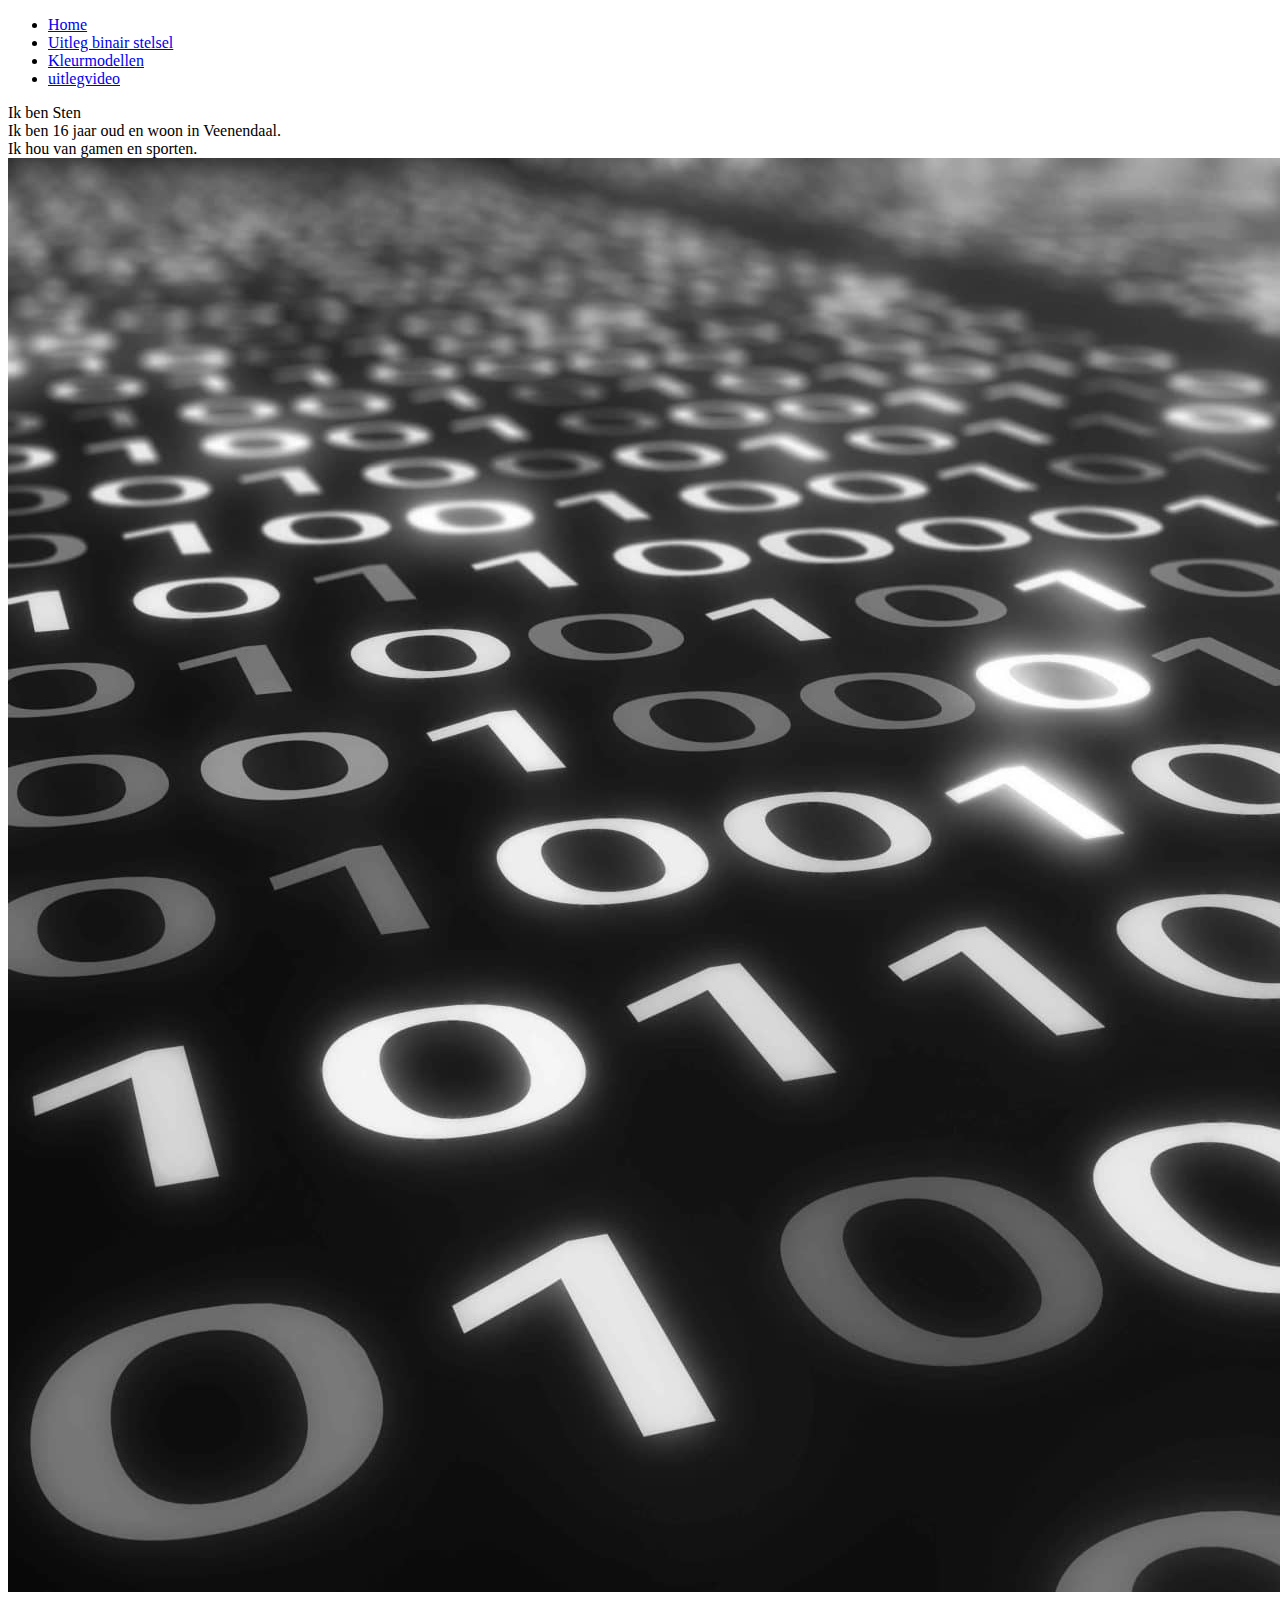
<file: index.html>
<!DOCTYPE html> <!--Dit is de documenttypeverklaring en wat tussen die streepjes staat een html opmerking.-->
<html> <!--dit is het html-element van deze pagina.-->
    <head> <!--Dit element bevat meta-informatie over het document, zoals de titel, koppelingen naar scripts en stylesheets.-->
        <title>Sten Web</title> <!--Dit element bevat meta-informatie over het document, zoals de titel, koppelingen naar scripts en stylesheets.-->
        <link rel="stylesheet" type="text/css" href="opmaak.css"> <!--Dit element linkt een extern CSS-bestand genaamd "opmaak.css" aan de HTML-pagina, waarmee de opmaak en stijl van de pagina worden bepaald.-->
        <meta charset="utf-8"> <!--Dit element zorgt ervoor daat het in de juiste symbolen en taal word weergegeven.-->
    </head> <!--Sluit het head-element af.-->
    <body> <!--Dit element bevat de inhoud van het HTML-document die wordt weergegeven in de webbrowser, zoals tekst, afbeeldingen, video's, links, enzovoort.-->
        
        <ul> <!--Dit element definieert een ongeordende lijst. Items in deze lijst worden standaard weergegeven met opsommingstekens.-->
            <li><a href="index.html">Home</a></li> <!--Dit is een anker-element (link). Het specificeert de bestemming van de link.-->
            <li><a href="binairstelsel.html">Uitleg binair stelsel</a></li> <!--Een anker-element met een link naar een bestand genaamd "binairstelsel.html".-->
            <li><a href="kleurmodellen.html">Kleurmodellen</a></li> <!--Een anker-element met een link naar een bestand of pad genaamd "kleurmodellen".-->
            <li><a href="uitlegvideo.html">uitlegvideo</a></li> <!--Een anker-element met een link naar een bestand genaamd "uitlegvideo.html".-->
        </ul> <!--Sluit de ongeordende lijst af.-->
        Ik ben Sten<br> <!--Dit is een break-element, dat een regelbreuk invoegt in de tekst. Het zorgt ervoor dat de volgende inhoud op een nieuwe regel begint.-->
        Ik ben 16 jaar oud en woon in Veenendaal.<br> <!--Dit is een break-element, dat een regelbreuk invoegt in de tekst. Het zorgt ervoor dat de volgende inhoud op een nieuwe regel begint.-->
        Ik hou van gamen en sporten.<br> <!--Dit is een break-element, dat een regelbreuk invoegt in de tekst. Het zorgt ervoor dat de volgende inhoud op een nieuwe regel begint.-->
        <img src="binairstelsel.jpg" alt="Het Binaire stelsel"> <!--Het voegt een afbeelding toe in de HTML-pagina-->
        
    </body> <!--Sluit het body-element af, waarmee de inhoud van de webpagina wordt beëindigd.-->
</html> <!--Sluit het html-element af, waarmee het gehele HTML-document wordt beëindigd.-->
</file>
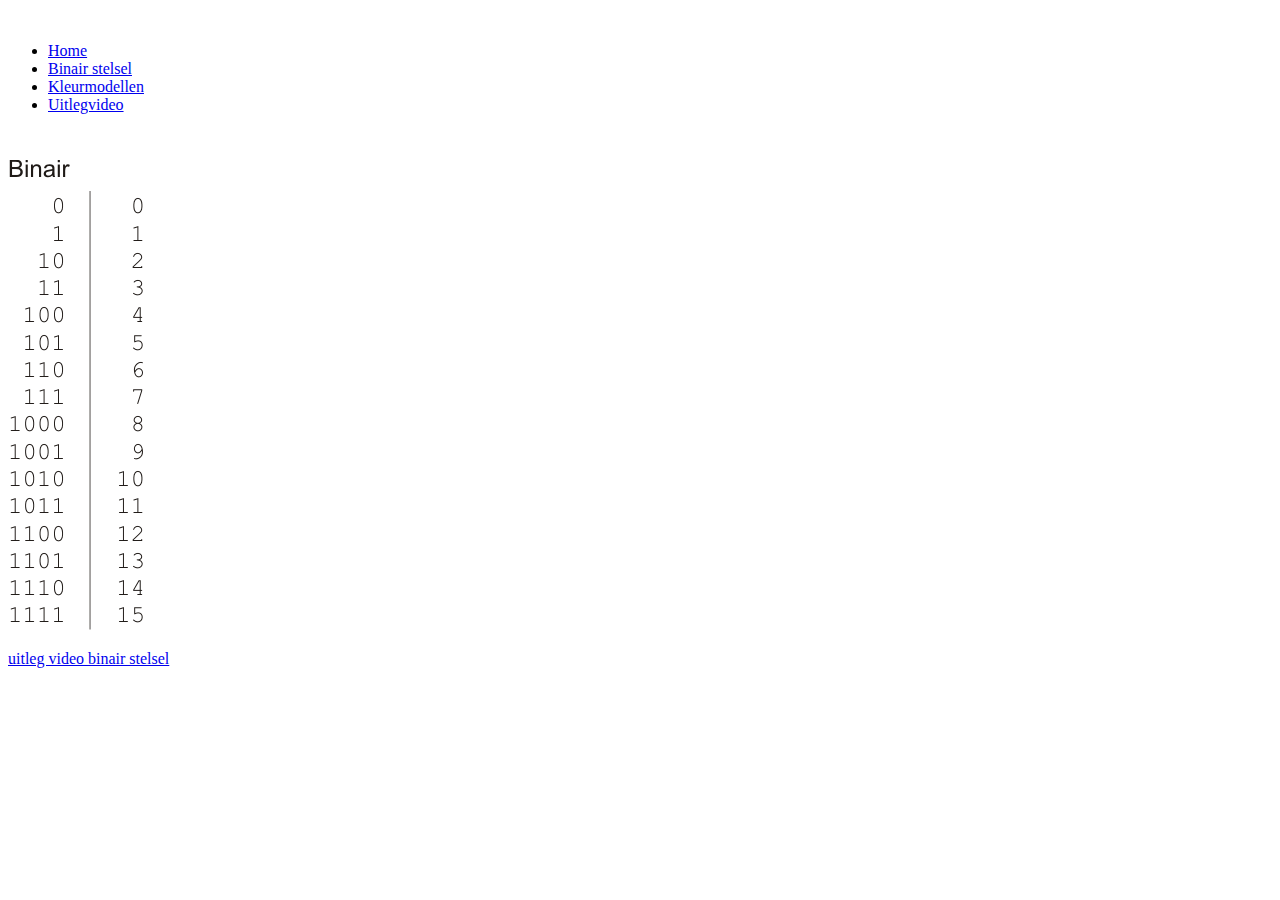
<file: binairstelsel.html>
<!DOCTYPE html> <!--Dit is de documenttypeverklaring en wat tussen die streepjes staat een html opmerking.
<html> <!--dit is het html-element van de pagina--> 
    <head> <!--Dit element bevat meta-informatie over het document, zoals de titel, koppelingen naar scripts en stylesheets.-->
        <title>Binair stelsel</title> <!--Dit element bevat meta-informatie over het document, zoals de titel, koppelingen naar scripts en stylesheets.-->
        <link rel="stylesheet" type="text/css" href="opmaak.css"> <!--Dit element linkt een extern CSS-bestand genaamd "opmaak.css" aan de HTML-pagina, waarmee de opmaak en stijl van de pagina worden bepaald.-->
        <meta charset=''utf-8''> <!--Dit element zorgt ervoor daat het in de juiste symbolen en taal word weergegeven.-->
    </head> <!--Sluit het head-element af.-->
    <body> <!--Dit element bevat de inhoud van het HTML-document die wordt weergegeven in de webbrowser, zoals tekst, afbeeldingen, video's, links, enzovoort.-->
         
        <br> <!--Dit is een break-element, dat een regelbreuk invoegt in de tekst. Het zorgt ervoor dat de volgende inhoud op een nieuwe regel begint.-->
        <ul> <!--Dit element definieert een ongeordende lijst. Items in deze lijst worden standaard weergegeven met opsommingstekens.-->
            <li><a href="index.html">Home</a></li> <!--Dit is een anker-element (link). Het specificeert de bestemming van de link.-->
            <li><a href="binairstelsel.html">Binair stelsel</a></li> <!--Een anker-element met een link naar een bestand genaamd "binairstelsel.html".-->
            <li><a href="kleurmodellen">Kleurmodellen</a></li> <!--Een anker-element met een link naar een bestand of pad genaamd "kleurmodellen".-->
            <li><a href="uitlegvideo.html">Uitlegvideo</a></li> <!--Een anker-element met een link naar een bestand genaamd "uitlegvideo.html".-->
        </ul> <!--Sluit de ongeordende lijst af.-->
        
        <img src="binair-stelsel-uitleg.png" alt="Uitleg over binair stelsel"> <!--Het voegt een afbeelding toe in de HTML-pagina-->
        <iframe src="https://games.penjee.com/binary-bonanza/game.php" width="700" height="500" frameborder="no" scrolling="no" ></iframe> <!--Dit element voegt een inline frame in, waarmee je een andere HTML-pagina binnen de huidige pagina kunt weergeven.-->
        <p><a href="https://www.youtube.com/watch?v=LpuPe81bc2w">uitleg video binair stelsel</a></p> <!--Dit element definieert een alinea (paragraph) in HTML en is de link naar een video.-->
        </body> <!--Sluit het body-element af, waarmee de inhoud van de webpagina wordt beëindigd.-->
    </html> <!--Sluit het html-element af, waarmee het gehele HTML-document wordt beëindigd.-->
</file>
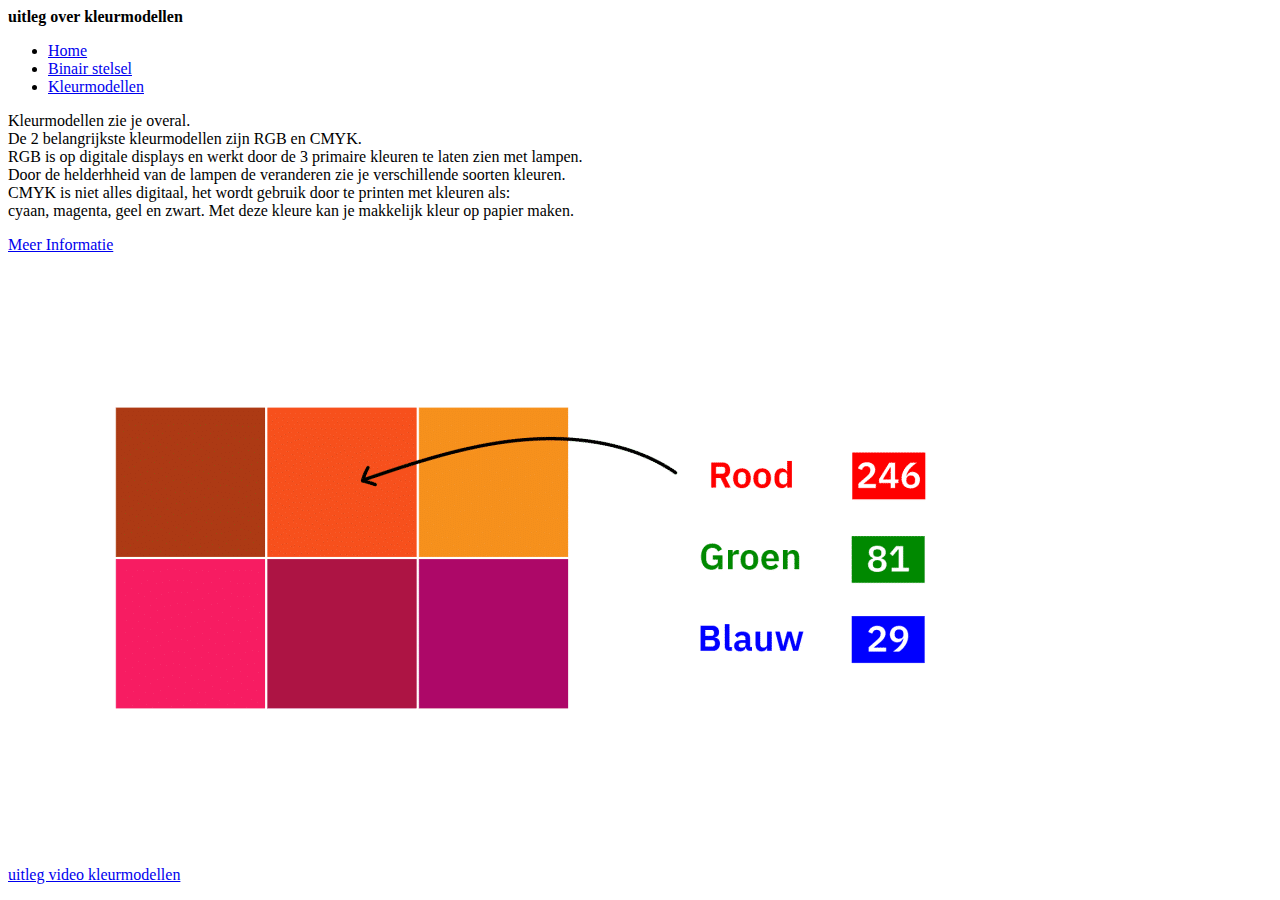
<file: kleurmodellen.html>
<!DOCTYPE html> <!--dit is de homepage van mijn site-->
<html> <!--dit is het html-element-->
  <head>
    <title>Het eerste begin</title>
    <link rel="stylesheet" type="text/css" href="opmaak.css">
    <meta charset="utf-8">
  </head>
  <body>
      <strong>uitleg over kleurmodellen</strong>
    
   <br>
   <ul>
       <li><a href="index.html">Home</a></li>
       <li><a href="binairstelsel.html">Binair stelsel</a></li>
       <li><a href="kleurmodellen.html">Kleurmodellen</a></li>
   </ul>
   Kleurmodellen zie je overal.<br>
   De 2 belangrijkste kleurmodellen zijn RGB en CMYK.<br> 
   RGB is op digitale displays en werkt door de 3 primaire kleuren te laten zien met lampen.<br>
   Door de helderhheid van de lampen de veranderen zie je verschillende soorten kleuren.<br>
   CMYK is niet alles digitaal, het wordt gebruik door te printen met kleuren als:<br>
   cyaan, magenta, geel en zwart. Met deze kleure kan je makkelijk kleur op papier maken.<br>
   <p><a href="http://www.eshuis.nl/cmyk-of-rgb">Meer Informatie</a></p>
   <img src="binaire-getallen-en-kleren.png" alt="Binaire getallen en kleuren">
   <p><a href="https://www.youtube.com/watch?v=-b2pAEHEQZc">uitleg video kleurmodellen</a></p>
  </body>
</html>
</file>
<file: opmaak.css>

</file>
